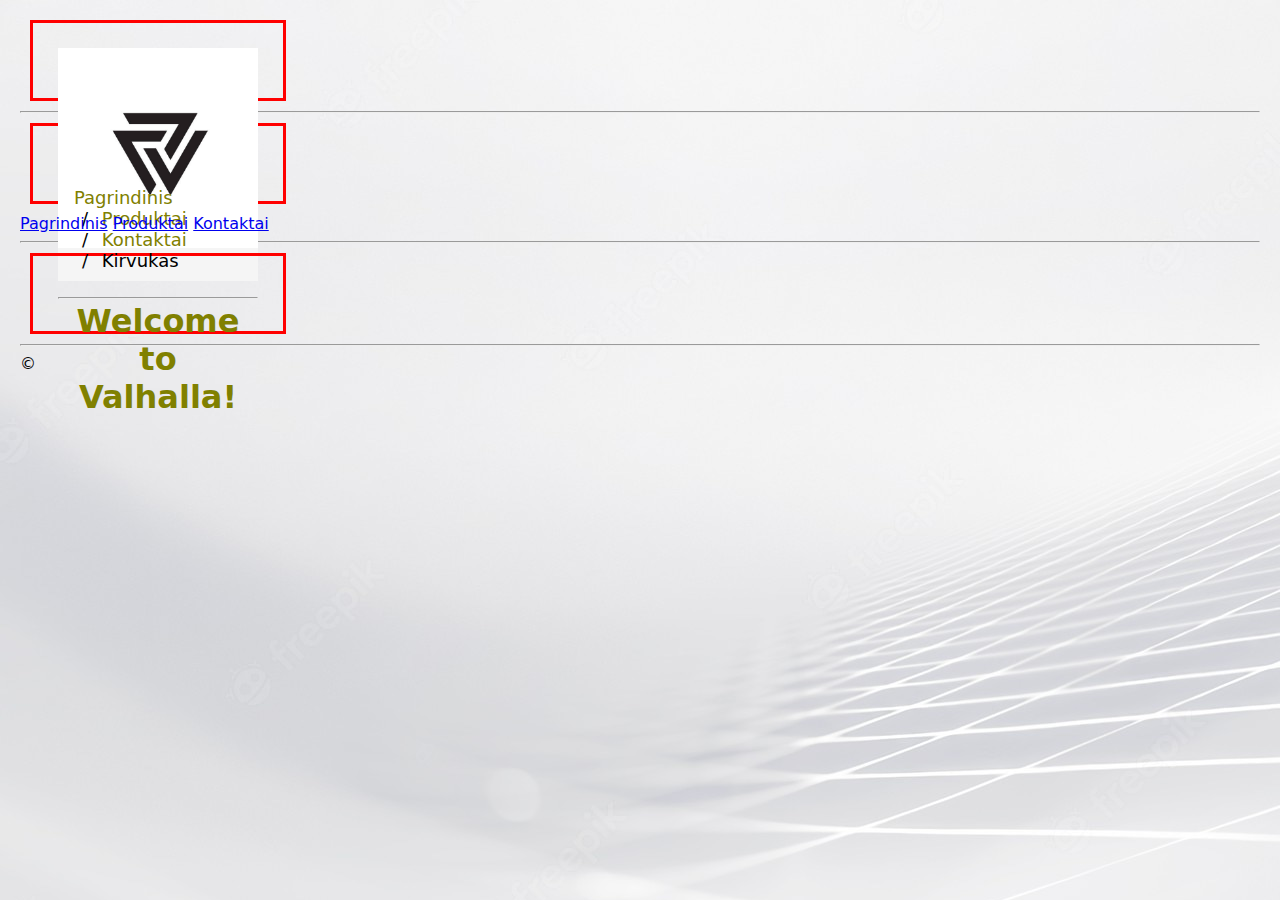
<file: index.html>
<!DOCTYPE html>
<html lang="en">
<head>
    <meta charset="UTF-8">
    <meta http-equiv="X-UA-Compatible" content="IE=edge">
    <meta name="viewport" content="width=device-width, initial-scale=1.0">
    <title>Pagrindinis</title>
    <link rel="stylesheet" href="./Styles/styles.css">
</head>
<body>
    <div>
        <img class="hero" src="./IMAGES/logo.jpg" alt="logo" style="width:200px;height:200px;">
    </div>
    <hr>
    <div>
        <hr>
        <ul class="breadcrumb">
            <li><a href="./index.html">Pagrindinis</a></li>
            <li><a href="./produktai.html">Produktai</a></li>
            <li><a href="./kontaktai.html">Kontaktai</a></li>
            <li>Kirvukas</li>
          </ul>
        <hr>
    </div>
    <a href="./index.html">Pagrindinis</a>
    <a href="./produktai.html">Produktai</a>
    <a href="./kontaktai.html">Kontaktai</a>
    <hr>
    <div class="footer">
        <p>
        <h1>Welcome to Valhalla!</h1>
        </p>
    </div>
    <hr>
    &copy;
</body>
</html>
</file>
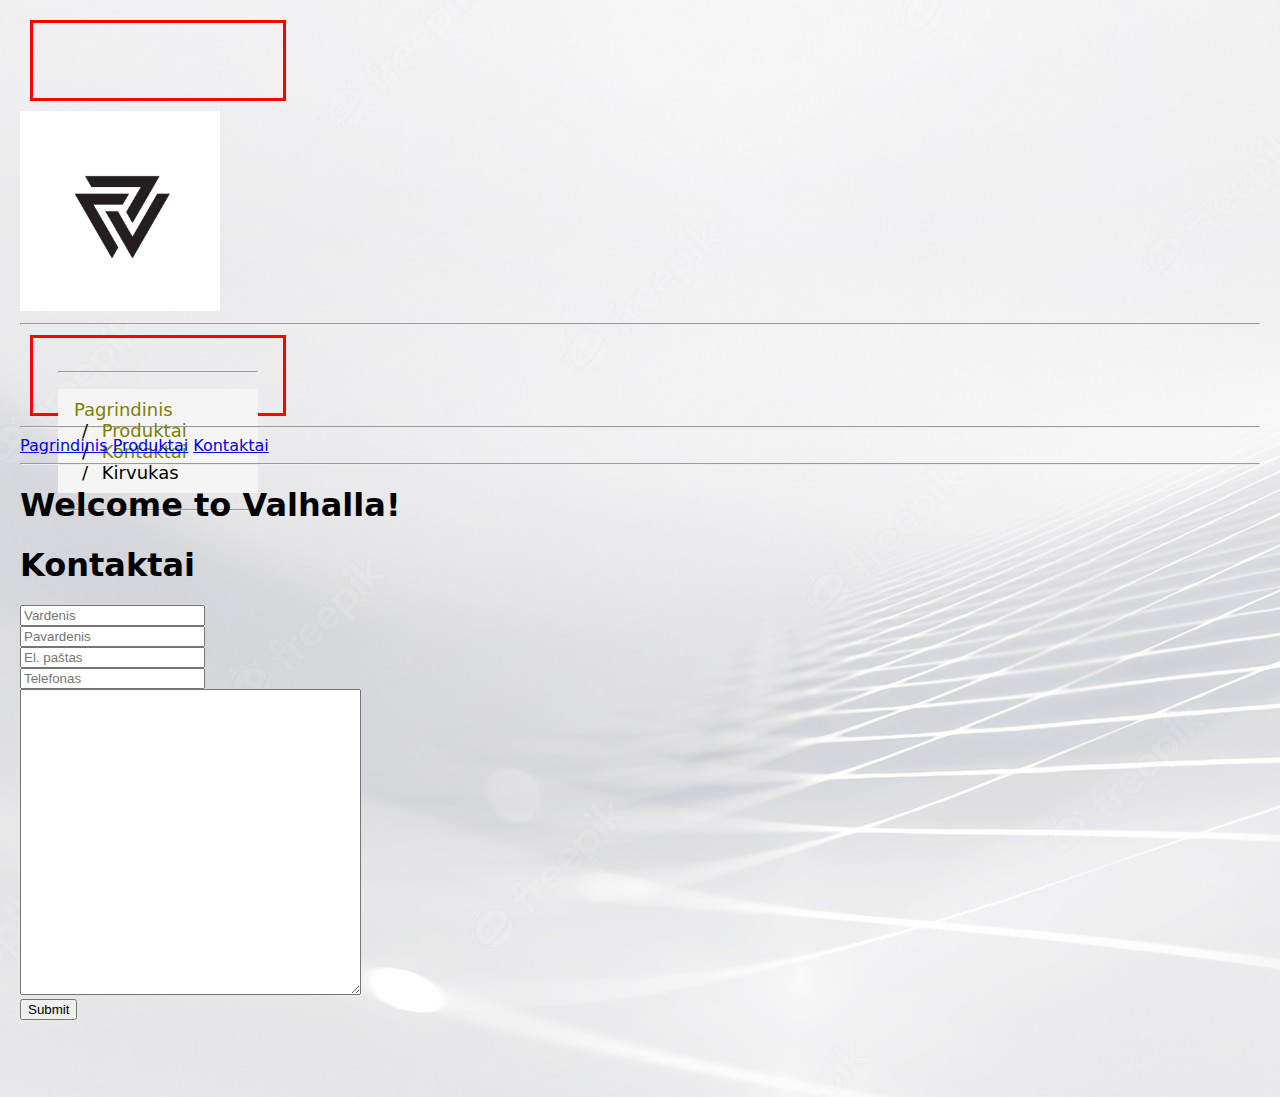
<file: kontaktai.html>
<!DOCTYPE html>
<html lang="en">
<head>
    <meta charset="UTF-8">
    <meta http-equiv="X-UA-Compatible" content="IE=edge">
    <meta name="viewport" content="width=device-width, initial-scale=1.0">
    <title>Kontaktai</title>
    <link rel="stylesheet" href="./Styles/styles.css">
</head>
<body>
    <div></div>
    <img src="./IMAGES/logo.jpg" alt="logo" style="width:200px;height:200px;">
    </div>
    <hr>
    <div>
        <hr>
        <ul class="breadcrumb">
            <li><a href="./index.html">Pagrindinis</a></li>
            <li><a href="./produktai.html">Produktai</a></li>
            <li><a href="./kontaktai.html">Kontaktai</a></li>
            <li>Kirvukas</li>
          </ul>
        <hr>
    </div>
    <hr>
    <a href="./index.html">Pagrindinis</a>
    <a href="./produktai.html">Produktai</a>
    <a href="./kontaktai.html">Kontaktai</a>
    <hr>
    <h1>Welcome to Valhalla!</h1>
    <h1>Kontaktai</h1>
    <form action="" method="post">
        <input required type="text" placeholder="Vardenis" size="20"><br>
        <input type="text" placeholder="Pavardenis" size="20"><br>
        <input type="email" placeholder="El. paštas"><br>
        <input type="text" placeholder="Telefonas"><br>
        <textarea cols="40" rows="20"></textarea><br>
        <input type="submit">
        <br><br>

        

        <br><br>   
    
</body>
</html>
</file>
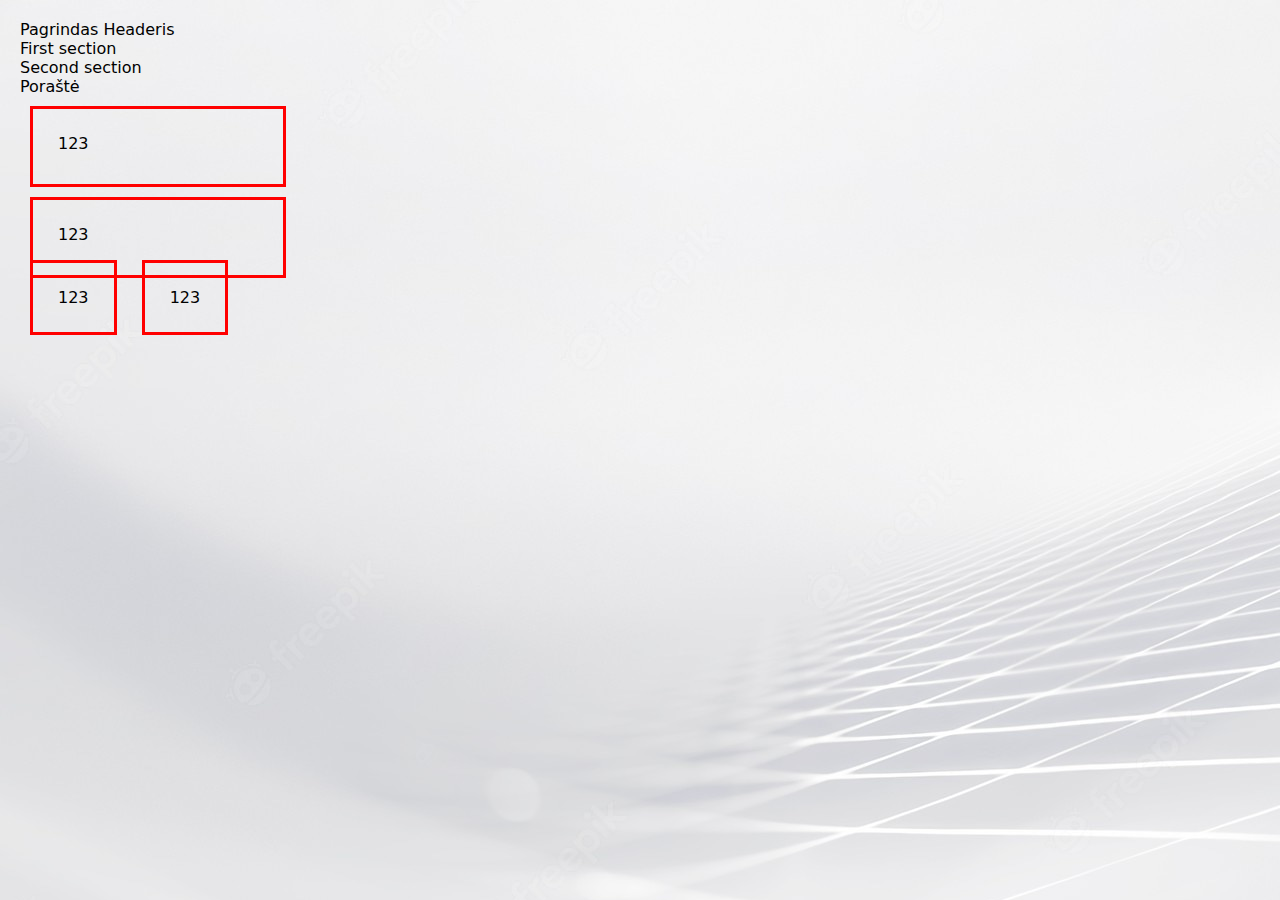
<file: spargalke.html>
<!DOCTYPE html>
<html lang="en">
<head>
    <meta charset="UTF-8">
    <meta http-equiv="X-UA-Compatible" content="IE=edge">
    <meta name="viewport" content="width=device-width, initial-scale=1.0">
    <title>shpera</title>
    <link rel="stylesheet" href="./Styles/styles.css">
</head>
<body>
    <header>
        Pagrindas Headeris
        <nav></nav>
    </header>
    <main>
    <section>First section</section>
    <section>Second section</section>
    </main>
    <footer>Poraštė</footer>


    <div>123</div>
    <div>123</div>
    <span>123</span>
    <span>123</span>
    
</body>
</html>
</file>
<file: Styles/styles.css>
body {
    background-color: whitesmoke;
    margin: 20px;
    font-family: system-ui;
    background-image: url(../IMAGES/white\ texture.jpg);
  }

ul.breadcrumb {
    padding: 10px 16px;
    list-style: none;
    background-color: #f5f5f5;
  }
  
  ul.breadcrumb li {
    display: inline;
    font-size: 18px;
  }
  
  ul.breadcrumb li+li:before {
    padding: 8px;
    color: black;
    content: "/\00a0";
  }
ul.breadcrumb li a {
    color: #808000;
    text-decoration: none;
  }
  
  ul.breadcrumb li a:hover {
    color: #01447e;
    text-decoration: underline;
  }
.footer{
    text-align: center;
  color: #808000;
}

.hero{
    display: block;
  margin-left: auto;
  margin-right: auto;
  width: 50%;
}
.produktai{
  display: block;
  margin-left: auto;
  margin-right: auto;
  width: 50%;
}
.konteineris{
  background-color: #f5f5f5;
  background-image: url(../IMAGES/CNV000001.jpg);
  color: #b50606;
  border: black;
  border-style: solid;

}
div, span{
  border: 3px solid red;
  width: 200px;
  height: 25px;
  margin: 10px;
  padding: 25px;
}
</file>
